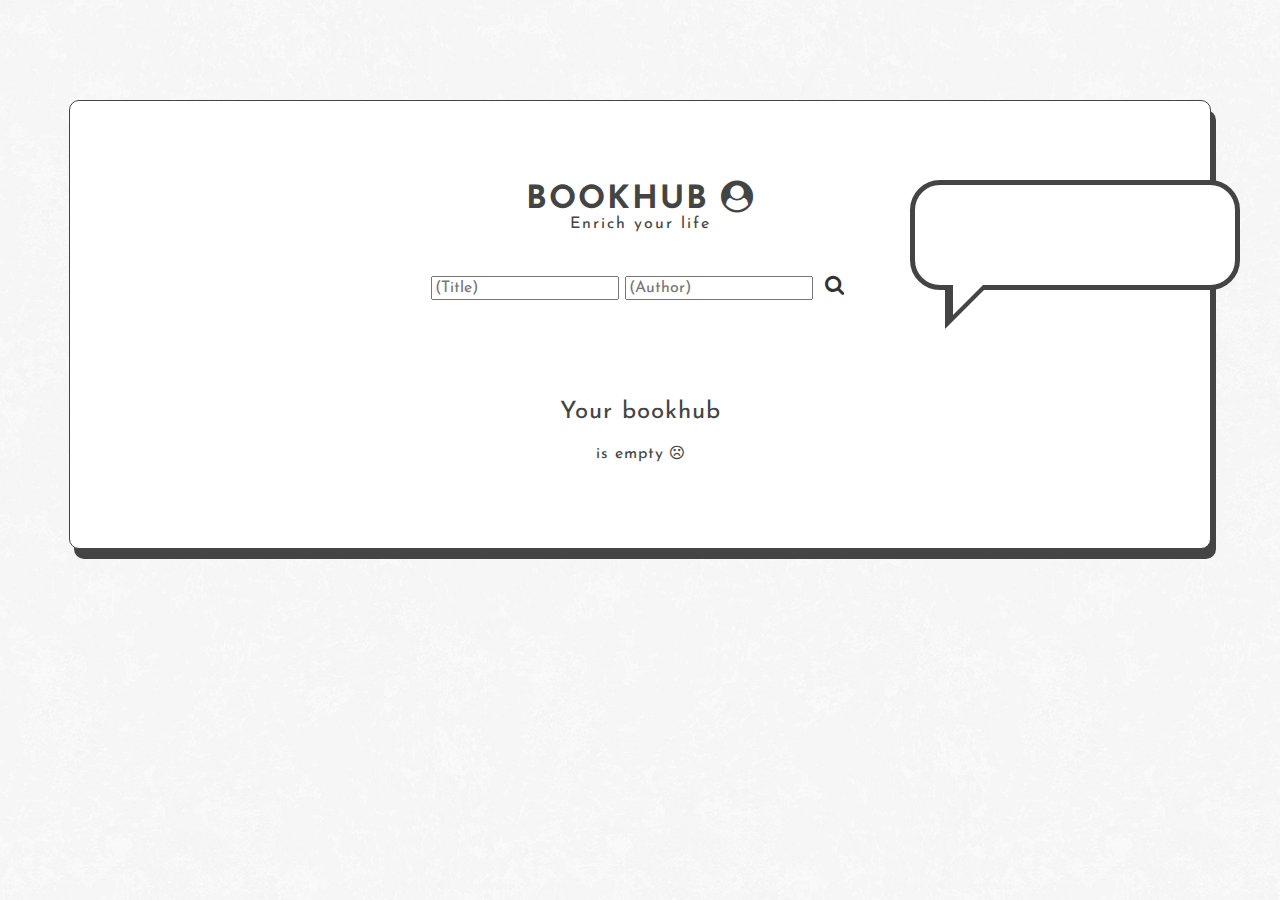
<file: index.html>
<!DOCTYPE html>
<html>

<head>
	<meta charset="utf-8">
	<meta name="viewport" content="width=device-width, initial-scale=1.0">
	<link rel="stylesheet" type="text/css" href="lab4.css">
	<link rel="stylesheet" type="text/css" href="media.css">
	<link href="media.css" rel="stylesheet" />
	<title>Sabrina Palm | Lab 4</title>
	<link rel="icon" href="./resources/favicon.png" type="image/gif" sizes="16x16">
	<link rel="stylesheet" href="https://cdnjs.cloudflare.com/ajax/libs/font-awesome/4.7.0/css/font-awesome.min.css">
	<script src="lab4.js"></script>
	<link href="https://fonts.googleapis.com/css?family=Josefin+Sans" rel="stylesheet">
</head>

<body>
<div id="result" class="error"></div>
	<div id="wrapper">
		<div id="banner">
			<h1 class="title">BOOKHUB <i class="fa fa-user-circle" aria-hidden="true"></i></h1>
			<p>Enrich your life</p>
		</div>
		<!--<button id="apibtn">requestKey</button>-->
		<form id="add">
			<input type="text" placeholder="(Title)" />
			<input type="text" placeholder="(Author)" />
			<button id="searchbtn"><i class="fa fa-search" aria-hidden="true"></i>
			</button>
		</form>
		<!--RESULTS FROM SEARCH-->
		<h2 class="searchresult">Searchresult:</h2>
		<div id="results"></div>
		<!--VIEW BOOK LIST-->
		<div id="list">
			<h2 class="title">Your bookhub</h2>
			<p id="empty">is empty <i class="fa fa-frown-o" aria-hidden="true"></i>
			</p>
			<ul id="mylist" class="hidden"></ul>
			<button id="viewBtn">View Books</button>
		</div>
	</div>
</body>

</html>
</file>
<file: lab4.css>
body {
	font-family: Josefin Sans;
	color: #444;
	letter-spacing: 1px;
	background-image: url(resources/white_wall_hash.png);
}
h2 {
	font-weight: normal;
	text-align: center;
}
button:focus {
	outline: 0;
}
#wrapper {
	background-color: rgba(255, 255, 255, 1);
	box-shadow: 5px 10px;
	width: 1000px;
	margin: 100px auto;
	padding: 70px;
	border-radius: 10px;
	border: 1px solid;
}
#banner {
	padding: 10px 0;
	margin-bottom: 0px;
}
#banner h1,
#banner p {
	width: 100%;
	text-align: center;
	margin: 0px;
	letter-spacing: 2px;
	font-family: Josefin Sans;
}
#add {
	text-align: center;
	margin: 30px;
	margin-bottom: 60px;
}
#searchbtn {
	color: #000;
	background-color: transparent;
	background-repeat: no-repeat;
	border: none;
	cursor: pointer;
	overflow: hidden;
	outline: none;
	font-size: 1.3em;
	opacity: 0.8;
}
.likebutton {
    cursor: pointer;
	background-color: transparent;
	color: #CF0A2C;
	border: none;
	font-size: 1.3em;
	margin-top: 20px;
	opacity: 1;
}
.likebutton:active {
	transform: scale(1.2, 1.2);
	transition: 0.3s;
}
#add button:hover {
	opacity: 1;
}
#add button:active {
	transform: scale(1.2, 1.2);
}
.searchresult {
	display: none;
}
#results {
	display: flex;
	flex-flow: row wrap;
	margin-bottom: 40px;
}
#results > div {
	flex: 1 1 370px;
	margin: 10px;
	-webkit-animation: fadein 1.5s;
	animation: fadein 1.5s;
}
@keyframes fadein {
	from {
		opacity: 0;
	}
	to {
		opacity: 0.9;
	}
}
#results > div > img {
	width: 110px;
	height: 160px;
	overflow: hidden;
	margin-right: 15px;
}
#results > div > p {
	font-size: 0.75em;
}
#results > div > span {
	font-size: 0.9em;
}
.books h3 {
	margin: 3px auto 10px
}
#mylist {
	-webkit-animation: fadein 2.5s;
	animation: fadein 2.5s;
}
@keyframes fadein {
	from {
		opacity: 0;
	}
	to {
		opacity: 0.9;
	}
}
#list {
	margin: 0px;
}
#list ul {
	list-style-type: none;
	padding: 0;
	text-align: center;
	margin-left: -10px;
}
#list li {
	background-color: #F6F6F6;
	text-align: left;
	padding: 20px;
	border: 2p solid #333;
	width: 440px;
	margin: 10px;
	height: 160px;
	font-size: 0.8em;
	display: inline-block;
	-webkit-animation: fadein 1.5s;
	animation: fadein 1.5s;
}
@keyframes fadein {
	from {
		opacity: 0;
	}
	to {
		opacity: 0.9;
	}
}
#list li h3 {
	font-size: 1.4em;
	margin: 3px auto 10px
}
#empty {
	text-align: center;
}
.name {
	display: block;
	margin-bottom: 10px;
}
.delete {
    cursor: pointer;
	background-color: transparent;
	color: #CF0A2C;
	border: none;
	font-size: 1.7em;
	margin-top: 20px;
	opacity: 1;
}
.delete:active {
    transform: scale(1.2, 1.2);
} 
#add input {
	font-family: Josefin Sans;
	font-size: 1em;
	margin: 100px auto;
	width: 180px;
	margin: 0 auto;
	padding: 2px;
	outline: none;
}
#viewBtn {
	display: none;
	font-family: Josefin Sans;
	font-size: 1em;
	border: none;
	background: #222831;
	padding: 6px;
	border-radius: 5px;
	cursor: pointer;
	width: 110px;
	color: white;
	margin: 0 auto;
	letter-spacing: 1px;
}
#viewBtn:hover {
	background: #DDDDDD;
	transition: 0.3s;
}
#result {
	font-size: 0.9em;
	text-align: center;
	width: 100%;
	height: auto;
}
#result.error {
	position: fixed;
	top: 180px;
	right: 40px;
	width: 320px;
	height: 100px;
	text-align: center;
	line-height: 100px;
	background-color: #fff;
	border: 5px solid #444;
	-webkit-border-radius: 30px;
	-moz-border-radius: 30px;
	border-radius: 30px;
}
#result.error::before {
	content: ' ';
	position: absolute;
	width: 0;
	height: 0;
	left: 30px;
	top: 100px;
	border: 22px solid;
	border-color: #444 transparent transparent #444;
}
#result.error::after {
	content: ' ';
	position: absolute;
	width: 0;
	height: 0;
	left: 38px;
	top: 100px;
	border: 15px solid;
	border-color: #fff transparent transparent #fff;
}
</file>
<file: media.css>
/* Desktops and laptops ----------- */
@media screen and (max-width: 1180px) { 
    #wrapper {
        width: 95%;
        margin: 10px auto;
        padding: 20px;
    }
    #banner h1 {
        margin-top: 50px;
    }
      #result.error {
        padding: 0px;
        width: 100%;
        margin: 0 auto;
        top: 5px;
        right: 0px;
        background-color: transparent;
	    border: none;
        -webkit-border-radius: 0px;
        -moz-border-radius: 0px;
        border-radius: 0px;
    }
    #result.error::before {
        display: none;
    }
    #result.error::after {
        display: none;
    }
}

/* ----------- iPad 3, 4 and Pro 9.7" ----------- */

/* Portrait and Landscape */
@media only screen and (max-width: 768px) {
    #wrapper {
        margin: 0px;
        padding: 15px;
    }
    #result.error {
        top: 0px;
    }
    #results {
        flex-direction: column;
        flex-flow: column;
        font-size: 1.5em;
      }
    #results > div {
        background-color: #F6F6F6;
        flex: 1;
        margin: 20px;
        padding: 30px;
    }
    #result {
        font-size: 1.1em;
    }
    #banner h1 {
          font-size: 2.5em;
      }
      #banner p {
          font-size: 1.3em;
      }
    #add input {
          width: 420px;
          font-size: 2em;
        margin-bottom: 10px;
      }
    #searchbtn {
        font-size: 3em;
        display: block;
        margin: 0px auto;
    }
}


/* ----------- iPhone 6, 6S, 7 and 8 ----------- */

/* Portrait and Landscape */
@media only screen and (max-device-width: 500px) {
    #wrapper {
        padding: 5px;
    }
      #result.error {
          font-size: 1.0em;
          display: none;
      }
    #banner h1 {
        width: 100%;
        margin-top: 60px;
        font-size: 3.5vh;
      }
      #banner p {
          display: none;
      }
    #add input {
        font-size: 2em;
        margin-bottom: 10px;
        width: 100%;
      }
      #banner h1 {
          font-size: 3.5em;
      }
      #list ul {
          margin-left: 0px;
          font-size: 0.9em;
          margin-bottom: 30px;
      }
      #list li {
          display: block;
          margin-top: 10px;
        margin-left: 10px;
        margin-right: 10px;
          padding: 10px;
          width: 90%;
          height: auto;
      }
    #results {
        font-size: 0.9em;
    }
    #results > div {
        margin-top: 10px;
        margin-left: 10px;
        margin-right: 10px;
    }
      
}
</file>
